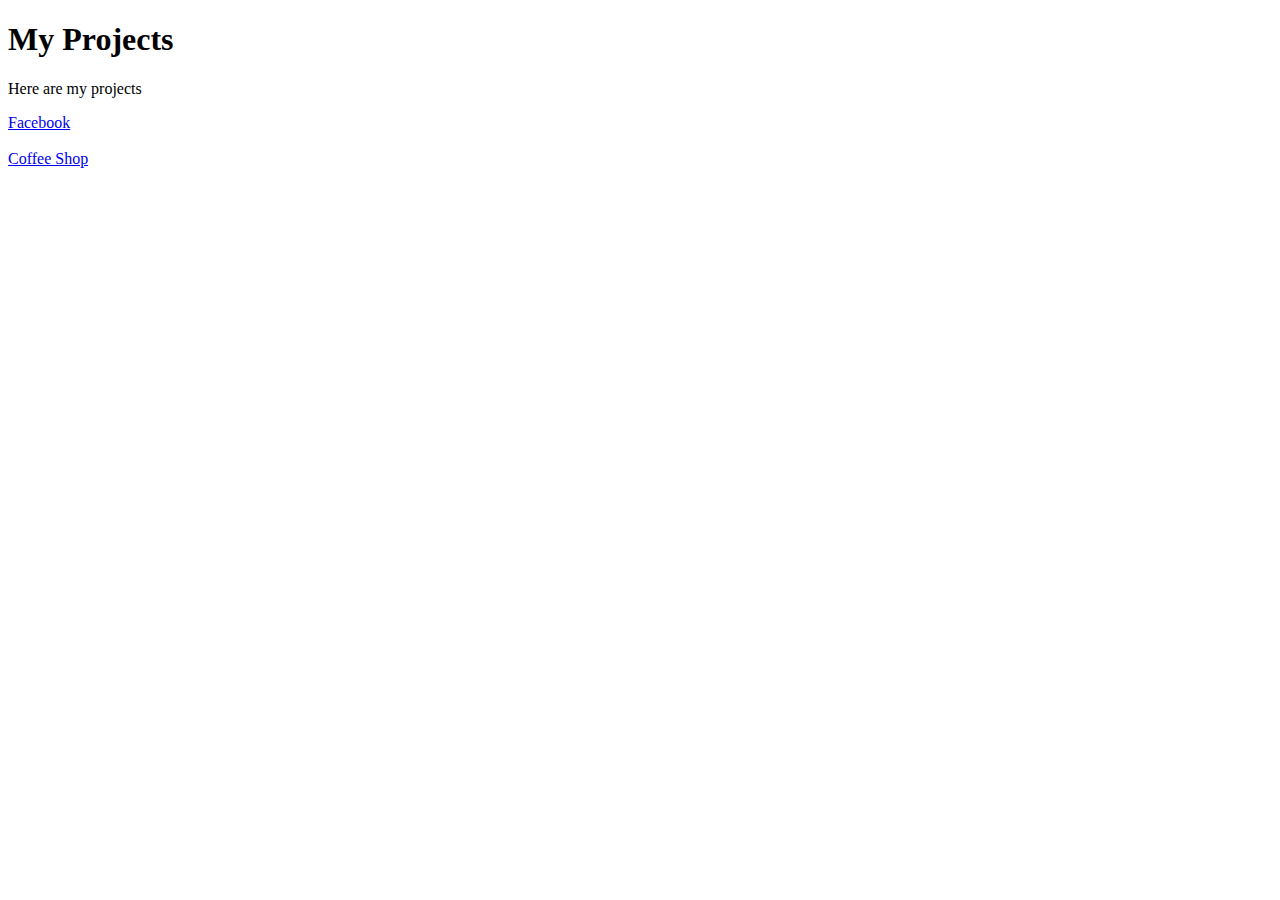
<file: index.html>
<!DOCTYPE html>
<html lang="en">
<head>
    <meta charset="UTF-8">
    <meta name="viewport" content="width=device-width, initial-scale=1.0">
    <title>Document</title>
</head>
<body>
    <h1>My Projects</h1>
    <p>Here are my projects</p>
    <a href="https://syamreddy05.github.io/Facebookreplica/index.html">Facebook</a><br><br>
    <a href="https://syamreddy05.github.io/ecomm-react-coffee">Coffee Shop</a>
</body>
</html>
</file>
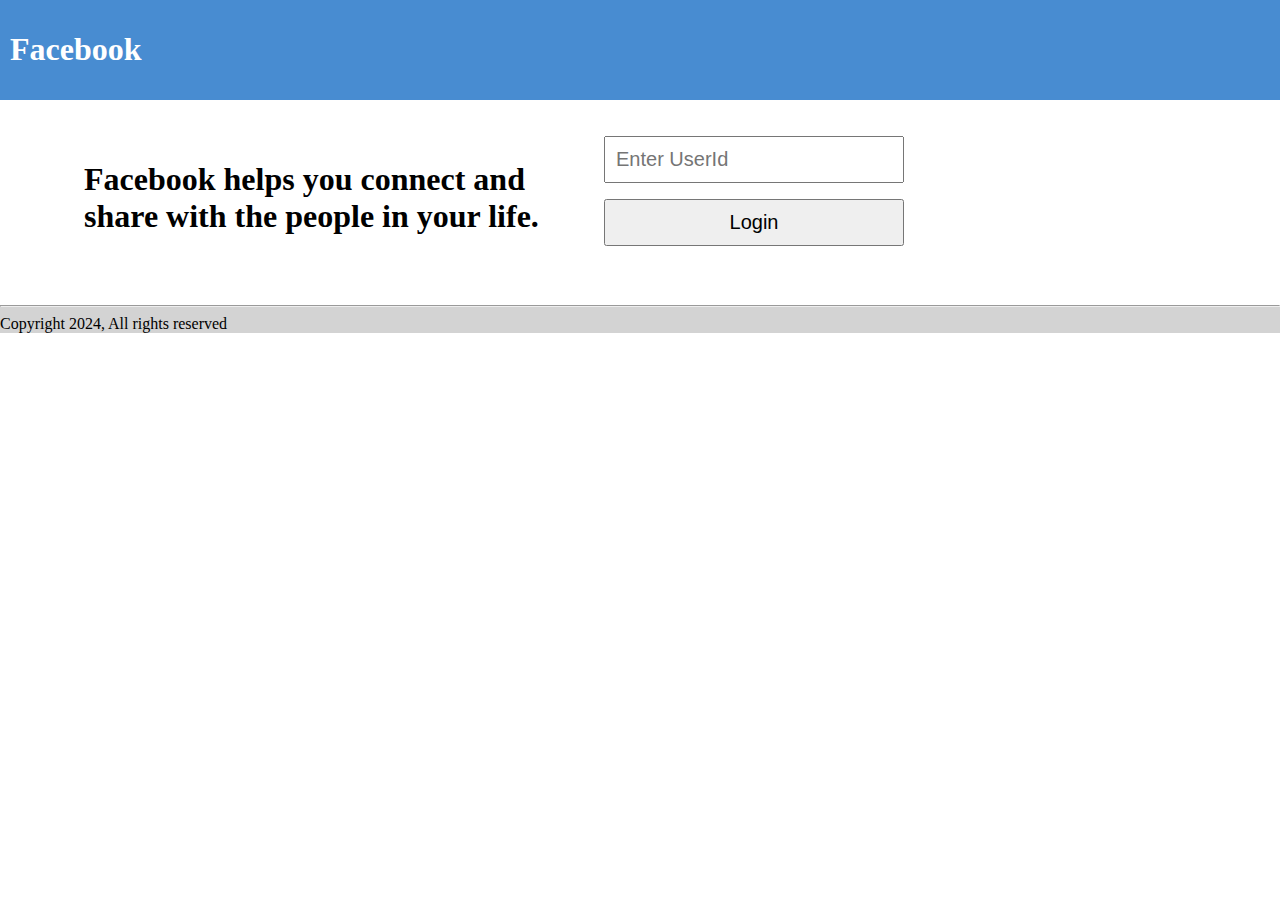
<file: Facebookreplica/index.html>
<html lang="en">

<head>
    <meta charset="UTF-8">
    <meta name="viewport" content="width=device-width, initial-scale=1.0">
    <title>Document</title>
    <link rel="stylesheet" href="styles.css">
    <link rel="stylesheet" href="https://cdn.jsdelivr.net/npm/bootstrap-icons@1.3.0/font/bootstrap-icons.css" />
</head>

<body>
    <div class="banner">
        <div class="title">
            <h1>Facebook</h1>
        </div>
        <div class="userInfo">
            <h3 id="userName"></h3>
        </div>
    </div>
    <div id="container">
        <div class="loginLeft">
            <h1>
                Facebook helps you connect and share with the people in your life.
            </h1>
        </div>
        <div class="loginRight">
            <p><input type="text" id="txtUserId" placeholder="Enter UserId" /></p>
            <p><button onclick="validateUser()">Login</button></p>
        </div>
    </div>
    <div class="footer">
        <hr>Copyright 2024, All rights reserved
    </div>
    <script src="app.js"></script>
</body>

</html>
</file>
<file: Facebookreplica/styles.css>
body {
    margin: 0;
}

.banner {
    display: flex;
    background-color: rgb(72, 140, 209);
    padding: 10px;
    color: white;
}

.title {
    width: 80%;
}

.userInfo {
    font-style: italic;
}

#container {
    display: flex;
    width: 90%;
    margin: auto;
    padding: 20px;
}

.loginLeft {
    width: 500px;
    padding: 20px;
}

.loginRight {
    width: 300px;
    text-align: center;
}

.loginRight input,
button {
    width: 100%;
    font-size: 20px;
    padding: 10px;
    box-sizing: border-box;
}

.footer {
    background-color: lightgrey;
}

.divMenu {
    width: 20%;
    border-right: dotted 1px;
    padding: 2px;
    line-height: 20px;
}

.divContent {
    width: 80%;
    padding: 10px;
}

.photos {
    width: 200px;
    float: left;
}
</file>
